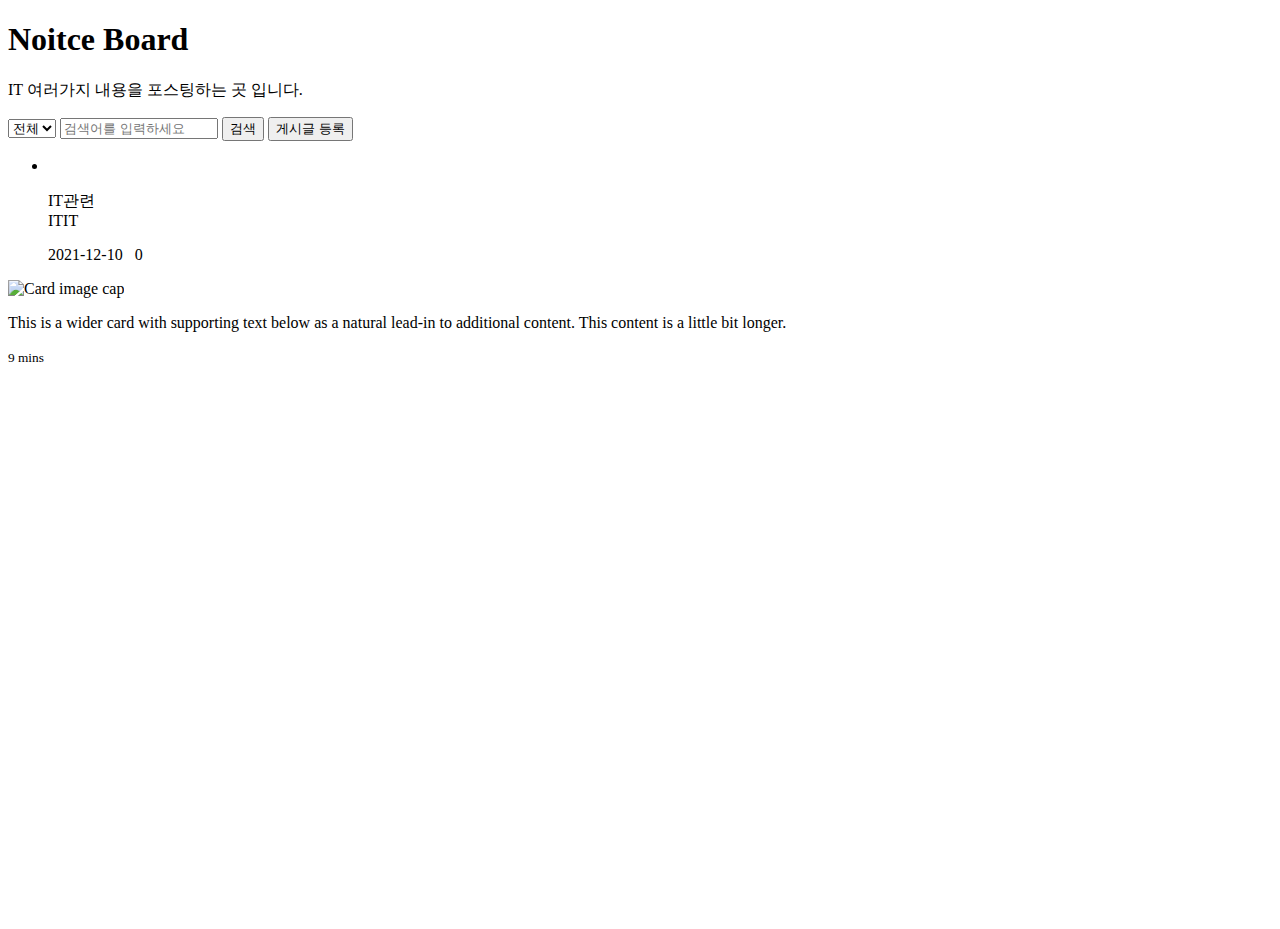
<file: src/main/resources/templates/myBoard.html>
<!DOCTYPE html>
<html lang="en"
    xmlns="http://www.w3.org/1999/xhtml"
	xmlns:th="http://www.thymeleaf.org"
	xmlns:layout="http://www.ultraq.net.nz/thymeleaf/layout"
	layout:decorate="~{base/base}">
    <head>
        <meta charset="UTF-8">
        <meta http-equiv="X-UA-Compatible" content="IE=edge">
        <meta name="viewport" content="width=device-width, initial-scale=1, shrink-to-fit=no">
        <meta name="description" content="">
        <meta name="author" content="">
        <link rel="icon" href="/docs/4.0/assets/img/favicons/favicon.ico">
        <link rel="canonical" href="https://getbootstrap.com/docs/4.0/examples/album/">
        <title>Board</title>
    </head>
    <body>
        <div layout:fragment="page_content" style="height: 100vh">
        <main role="main">
        <section class="jumbotron text-center">
            <div class="container">
            <h1 class="jumbotron-heading">Noitce Board</h1>
            <p class="lead text-muted">IT 여러가지 내용을 포스팅하는 곳 입니다.</p>
            </div>
        </section>

        <div class="album py-5 bg-light">
            <div class="container">
                <span class="forms">
                    <select title="검색어 선택" class="select" id="searchKey" th:field="*{search.searchKey}">
                        <option value="">전체</option>
                        <option value="title">제목</option>
                        <option value="content">내용</option>
                    </select>
                    </span>
                    <span class="forms search_inp">
                    <input type="text" title="검색 직접입력" id="searchValue" th:field="*{search.searchValue}" placeholder="검색어를 입력하세요"
                            class="inp" style="width:150px;">
                    <button type="button" class="btn_search" id="btn-search">검색</button>
                </span>
                <span class="forms">
                    <button sec:authorize="hasRole('ADMIN')" type="button" th:onclick="'location.href=\'' + @{/myBoard/create} + '\''"
                            class="btn_admin">게시글 등록</button>
                  </span>
            <div class="row">
                <div class="col-md-4">
                    <ul class="thumbnail_list clearfix">
                        <li th:each="board : ${boards.content}">
                          <a th:href="@{/news/pressReleases/{id}(id = ${board.id})}">
                            <img th:src="@{${board.imagePath != null ? board.imagePath : '/images/pc/main_img_news1.jpg'}}" alt="" class="photo">
                            <p class="board_title" th:text="${board.title}">IT관련<br>ITIT</p>
                            <p>
                              <span th:text="${#temporals.format(board.createdAt, 'yyyy-MM-dd')}">2021-12-10</span>&ensp;
                              <span th:text="'조회수 ' + ${board.viewCount}">0</span>
                            </p>
                          </a>
                        </li>
                      </ul>
                <div class="card mb-4 box-shadow">
                    <img class="card-img-top" data-src="holder.js/100px225?theme=thumb&bg=55595c&fg=eceeef&text=Thumbnail" alt="Card image cap">
                    <div class="card-body">
                    <p class="card-text">This is a wider card with supporting text below as a natural lead-in to additional content. This content is a little bit longer.</p>
                    <div class="d-flex justify-content-between align-items-center">
                        <small class="text-muted">9 mins</small>
                    </div>
                    </div>
                </div>
                </div>
            </div>
            </div>
            <th:block th:insert="fragments/pagination :: pagination('/myboards')" />
        </div>
        </main>
			</div>
    </body>
		<th:block layout:fragment="script_area">
			<script>
				const searchUrl = _ctx + '/myBoard';
			</script>
			<script th:src="@{./js/board/board.js}"></script>
		</th:block>
</html>
</file>
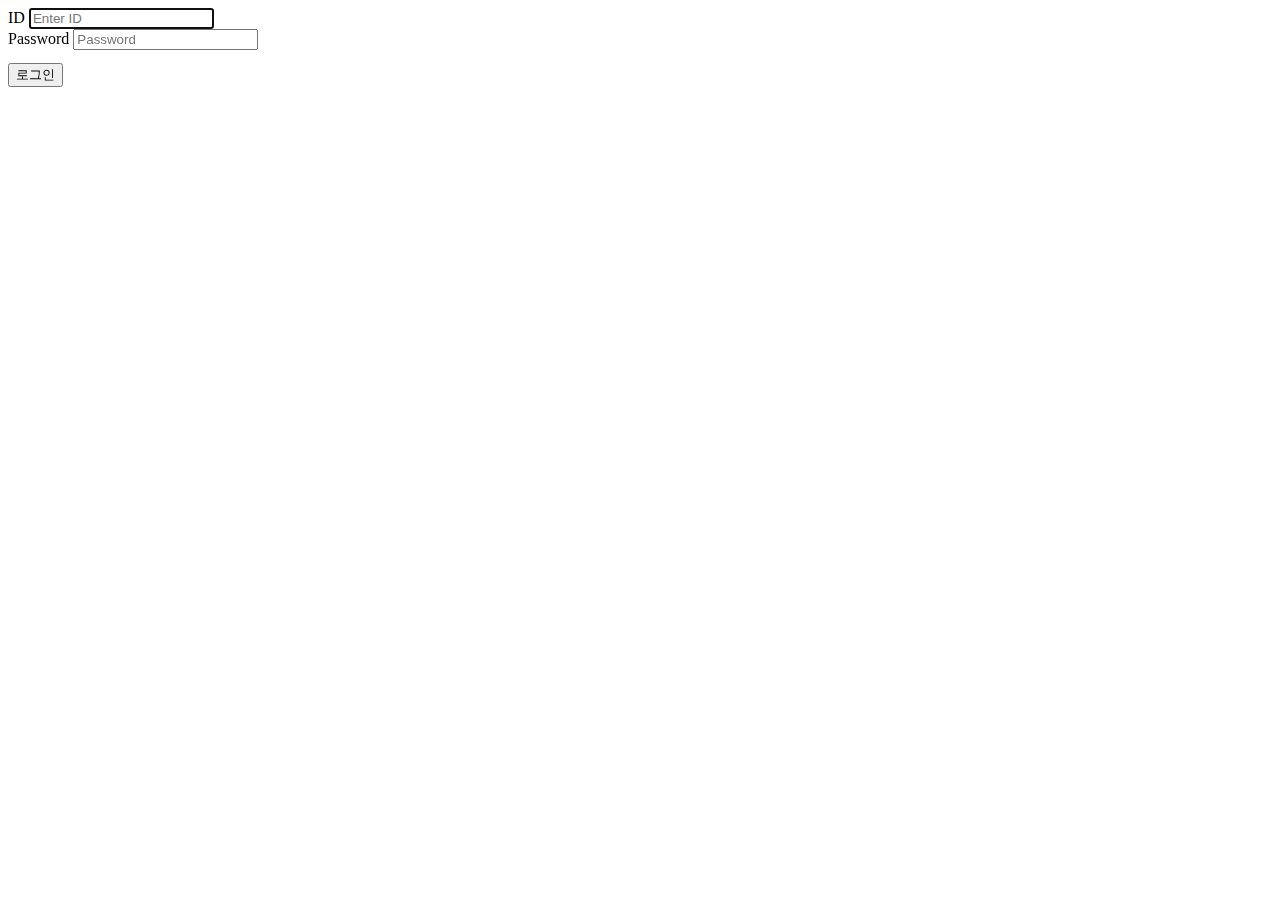
<file: src/main/resources/templates/auth/login.html>
<!DOCTYPE html>
<html xmlns="http://www.w3.org/1999/xhtml" 
	xmlns:th="http://www.thymeleaf.org" 
	xmlns:layout="http://www.ultraq.net.nz/thymeleaf/layout"
  layout:decorate="~{base/base}">
  <head>
    <meta charset="UTF-8">
    <meta http-equiv="X-UA-Compatible" content="IE=edge">
    <meta name="viewport" content="width=device-width, initial-scale=1, shrink-to-fit=no">
    <meta name="description" content="">
    <meta name="author" content="">
    <link rel="icon" href="/docs/4.0/assets/img/favicons/favicon.ico">
    <link rel="canonical" href="https://getbootstrap.com/docs/4.0/examples/album/">
    <title>로그인</title>
	</head>
  <body>
	<div layout:fragment="page_content" style="height: 100vh">
    <div id="contents" class="min_w">
      <div class="login_box">
        <form id="form-signIn" method ="POST">
        <input type="hidden" th:name="${_csrf.parameterName}" th:value="${_csrf.token}"/>
          <div>
            <label for="loginId">ID</label>
            <input id="loginId" type="text" name ="loginId" class="inp" placeholder="Enter ID" required autofocus/>
          </div>
          <div style="margin-bottom: 13px">
            <label for="password" class="sr-only">Password</label>
            <input id ="password" type="password" name ="password" class="inp" placeholder="Password" required/>
          </div>
          <input id="btn-Yes" class="btn" type="submit" value="로그인" style=""/>
        </form>
      </div>
    </div>
	</div>
  <th:block layout:fragment="script_area"></th:block>
  </body>
</html>
</file>
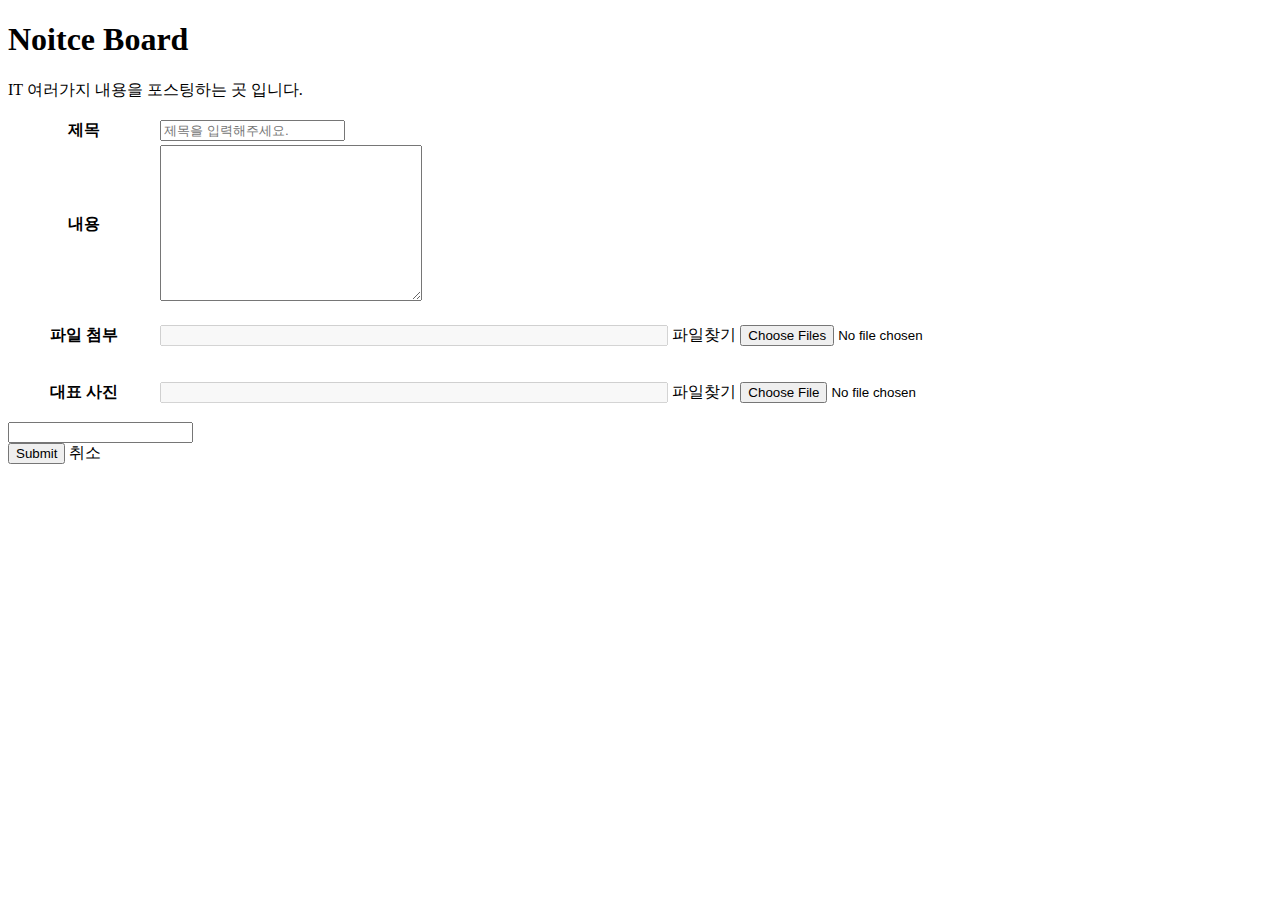
<file: src/main/resources/templates/board/create.html>
<!DOCTYPE html>
<html lang="en"
    xmlns="http://www.w3.org/1999/xhtml"
	xmlns:th="http://www.thymeleaf.org"
	xmlns:layout="http://www.ultraq.net.nz/thymeleaf/layout"
	layout:decorate="~{base/base}">
    <head>
        <meta charset="UTF-8">
        <meta http-equiv="X-UA-Compatible" content="IE=edge">
        <meta name="viewport" content="width=device-width, initial-scale=1, shrink-to-fit=no">
        <meta name="description" content="">
        <meta name="author" content="">
        <link rel="icon" th:href="@{/docs/4.0/assets/img/favicons/favicon.ico}">
        <link rel="canonical" href="https://getbootstrap.com/docs/4.0/examples/album/">
				<link rel="stylesheet" th:href="@{/ext/summernote/summernote-lite.css}">
        <link rel="stylesheet" th:href="@{/css/board/detialstyle.css}"/>
        <title>Board-create</title>
    </head>
    <body style="overflow-x: hidden">
			<div layout:fragment="page_content">

        <div class="title_wrap">
          <section class="jumbotron text-center">
            <div class="container">
              <h1 class="jumbotron-heading">Noitce Board</h1>
              <p class="lead text-muted">IT 여러가지 내용을 포스팅하는 곳 입니다.</p>
            </div>
          </section>
        </div>

        <div class="container mb-4">
				  <div id="contents" class="min_w"> <!-- @게시판 Width -->
            <form th:action="@{/myBoard}" method="POST" th:object="${board}" id="board-form" enctype="multipart/form-data">
              <input type="hidden" th:field="*{id}"/>
              <input type="hidden" name="type" th:value="${#strings.equals(menu, 'board') ? 0 : 1}"/>
        
              <div class="tbl mb-2" >
                <table>
                  <colgroup>
                    <col style="width:15%">
                    <col>
                  </colgroup>
                  <tbody>
                    <tr>
                      <th scope="row">
                        <label for="title" class="label">제목</label>
                      </th>
                      <td>
                        <input type="text" id="title" name="title" class="inp" th:field="*{title}" placeholder="제목을 입력해주세요." required>
                      </td>
                    </tr>
                    <tr>
                      <th scope="row">
                        <label for="editor" class="label">내용</label>
                      </th>
                      <td>
                        <textarea id="editor" name="content" cols="30" rows="10" class="textarea" th:field="*{content}"></textarea>
                      </td>
                    </tr>
                    <tr>
                      <th scope="row">
                        <p class="label">파일 첨부</p>
                      </th>
                      <td>
                        <label>
                          <input type="text" class="inp" disabled style="width:500px" id="upload-name" th:value="${board.getFilesStringValue()}">
                        </label>
                        <label for="upload" class="btn_md">파일찾기</label>
                        <input type="file" id="upload" class="hidden" name="file" multiple/>
                      </td>
                    </tr>
                    <tr>
                      <th scope="row">
                        <p class="label">대표 사진</p>
                      </th>
                      <td>
                        <label>
                          <input type="text" class="inp" disabled style="width:500px" id="upload-image-name" th:value="${board.getViewImageName()}">
                        </label>
                        <label for="upload-image" class="btn_md" >파일찾기</label>
                        <input type="file" id="upload-image" class="hidden" name="imageFile" />
                      </td>
                    </tr>
                  </tbody>
                </table>
                <input type="text" id="upload-contents-image" name="content_file_names" />
              </div>
              <div class="row">
                <div class="btn-group-toggle col-6 text-right">
                  <input type="submit" class="btn btn-primary" th:value="${board.id != 0 ? '수정' : '등록'}"/>
                  <a th:href="@{/myBoard}" id="btn_cancle" class="btn btn-danger">취소</a>
                </div>
              </div>
            </form>
					</div>
        </div>
					
			</div>
		<div layout:fragment="script_area">
      <script th:src="@{/ext/summernote/summernote-lite.js}"></script>
      <script th:src="@{/ext/summernote/lang/summernote-ko-KR.js}"></script>
      <script>
        $('#editor').summernote({
          toolbar: [
            ['style', ['bold', 'italic', 'underline', 'clear']],
            ['font', ['strikethrough', 'superscript', 'subscript']],
            ['fontsize', ['fontsize']],
            ['color', ['color']],
            ['para', ['ul', 'ol', 'paragraph']],
            ['insert', ['link', 'picture']],
            ['height', ['height']],
          ],
          height: 500,
          minHeight: null,
          maxHeight: null,
          focus: true,
          lang: 'ko-KR',
          placeholder: '게시글의 본문을 적는 곳입니다. 내용을 입력해주세요.',
          callbacks: {
            onImageUpload: function(files) {
              uploadSummernoteImageFile(files[0], this);
            },
            // 기본값 사용시 base64 인코딩된 이미지 파일과 url 기반 업로드 이미지 파일 두개가 들어가는 버그 해결위한 함수
            onPaste: function(e) {
              const clipboardData = e.originalEvent.clipboardData;
              if(clipboardData && clipboardData.items && clipboardData.item.length) {
                const item = clipboardData.items[0];
                if(item.kind === 'file' && item.type.indexOf('image/') !== -1) {
                  e.preventDefault();
                }
              }
            },
            onMediaDelete: function(target) {
              deleteSummernoteImageFile(target[0], this);
            },
            removeMedia: function(target) {
              deleteSummernoteImageFile(target[0], this);
            },
          },
        });

        function uploadSummernoteImageFile(file, editor) {
          const formData = new FormData();
          formData.append('file', file);
          $.ajax({
            url: _ctx + '/contentsFile',
            type: 'POST',
            headers: {
              'X-CSRF-TOKEN': token
            },
            contentType: false,
            processData: false,
            enctype: 'multipart/form-data',
            data: formData
          }).done(function(response) {
            $(editor).summernote('insertImage', response.path);
            contentsImageFiles.push(response.path);
            // $('input[name=content_file_names]').attr('value', contentsImageFiles);
          }).fail(function(error) {
            console.log('[ Error Response ]\n' + error)
          });
        }

        function deleteSummernoteImageFile(file, editor) {
          const url = decodeURI(file.src);
          $.ajax({
            type: 'DELETE',
            url: _ctx + '/contentsFile',
            headers: {
              'X-CSRF-TOKEN': token
            },
            data: {'url': url}
          }).done(function (String) {
            contentsImageFiles.pop(url);
            // $('input[name=content_file_names]').attr('value', contentsImageFiles);
          }).fail(function (error) {
              alert("삭제 실패");
          });
        }
    
        $('#upload, #upload-image').on('change', function() {
          const resultFiles = [];
          const files = $(this)[0].files;
          Array.prototype.forEach.call(files, (element) => {
            resultFiles.push(element.name);
          });
          const resultText = resultFiles.toString().replaceAll(',' ,'  //  ');
          $('#' + $(this).attr('id') + '-name').val(resultText);
        });
    
        $('form').submit(function(e) {
          const messageLength = CKEDITOR.instances['editor'].getData().replace(/<[^>]*>/gi, '').length;
          if(!messageLength) {
            alert('글을 입력해주세요');
            e.preventDefault();
          }
          $(window).off('beforeunload');
        });
        
        let contentsImageFiles = [];
        const form = $('#board-form')[0];

        form.addEventListener('submit', function(event) {
          event.preventDefault(); // 기본 동작인 submit 중단
          contentsImageFiles = img_find();
          $('input[name=content_file_names]').attr('value', contentsImageFiles);
          form.submit();	//이벤트 수행 후, form submit 진행
        });
  
        function img_find() {
          let imgs = document.getElementsByTagName("img");
          let imgSrcs = [];

          for (let i = 0; i < imgs.length; i++) {
            imgSrcs.push(decodeURI(imgs[i].src));
          }

          return imgSrcs;
        }

        function deleteSummernoteContentsImageFiles(imgSrcs) {
          for(let i=0; i<imgSrcs.length; i++) {
            $.ajax({
            type: 'DELETE',
            url: _ctx + '/contentsFile',
            headers: {
              'X-CSRF-TOKEN': token
            },
            data: {'url': imgSrcs[i].toString()},
            }).done(function (String) {
              $(editor).summernote('reset');
            }).fail(function (error) {
                alert("삭제 실패");
            });
          }
          alert("삭제되었습니다.");
        }

        $('#btn_cancle').on('click', function() {
          deleteSummernoteContentsImageFiles(img_find());
        });

      </script>
	</div>
	</body>
</html>
</file>
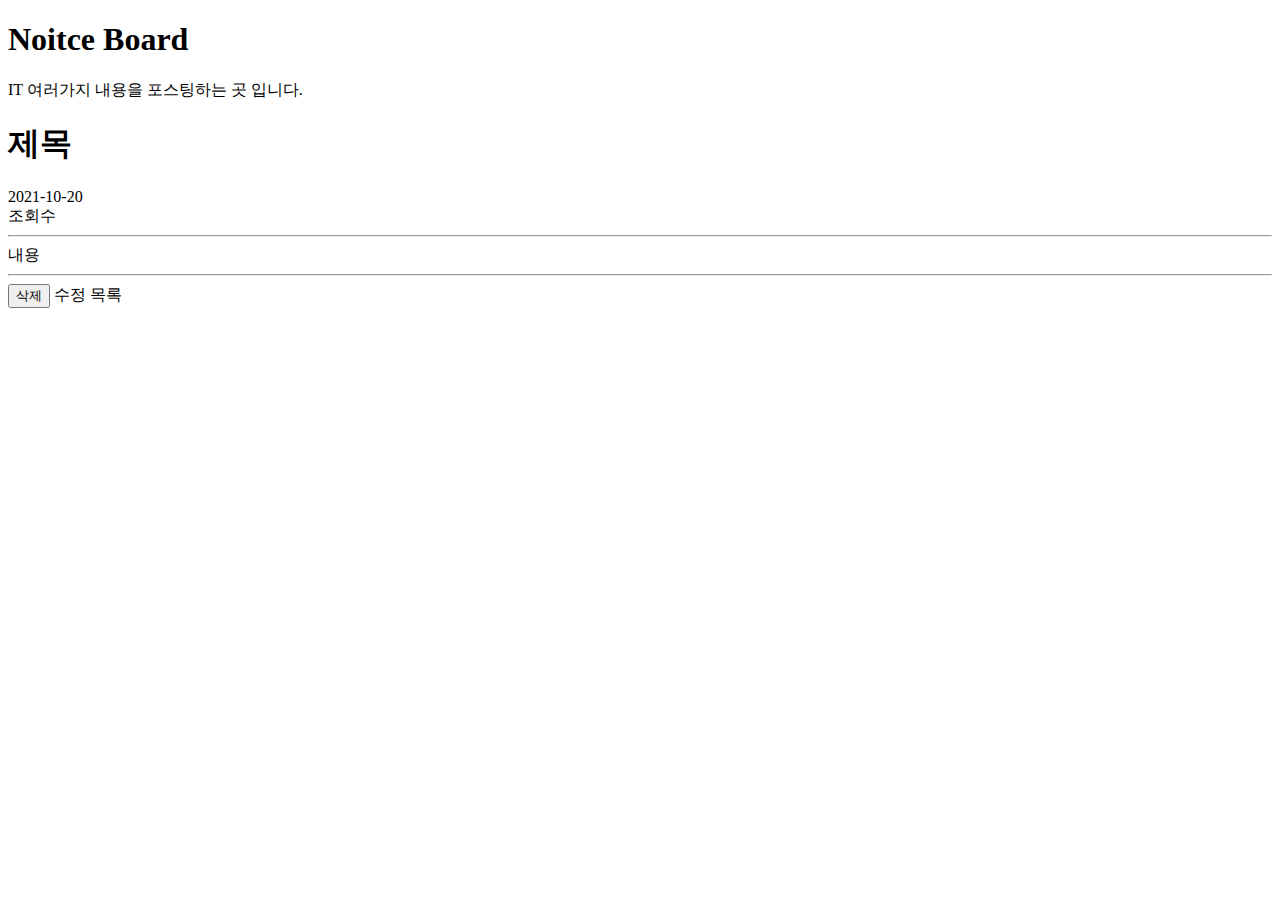
<file: src/main/resources/templates/board/detail.html>
<!DOCTYPE html>
<html lang="en"
    xmlns="http://www.w3.org/1999/xhtml"
	xmlns:th="http://www.thymeleaf.org"
	xmlns:layout="http://www.ultraq.net.nz/thymeleaf/layout"
	layout:decorate="~{base/base}">
	<head>
		<meta charset="UTF-8">
		<meta http-equiv="X-UA-Compatible" content="IE=edge">
		<meta name="viewport" content="width=device-width, initial-scale=1, shrink-to-fit=no">
		<meta name="description" content="">
		<meta name="author" content="">
		<link rel="icon" href="/docs/4.0/assets/img/favicons/favicon.ico">
		<link rel="canonical" href="https://getbootstrap.com/docs/4.0/examples/album/">
    <link rel="stylesheet" th:href="@{/css/board/detialstyle.css}"/>
		<title>Board</title>
	</head>
	<body>
    <div layout:fragment="page_content" id="boardLayout">
      <main id="main">

          <div class="title_wrap">
            <section class="jumbotron text-center">
              <div class="container">
                <h1 class="jumbotron-heading">Noitce Board</h1>
                <p class="lead text-muted">IT 여러가지 내용을 포스팅하는 곳 입니다.</p>
              </div>
            </section>
          </div>

          <div class="container">

            <div class="title_area">
              <div class="row">
                <div class="col">
                  <h1 class="title display-4" th:text="${board.title}">제목</h3>
                </div>
              </div>
              <div class="row">
                <div class="col text-right">
                  <span th:text="${#temporals.format(board.createdAt, 'yyyy-MM-dd HH:mm:ss')}">2021-10-20</span>
                </div>
              </div>
              <div class="row">
                <div class="col text-right">
                  <span th:text="'조회수 : ' + ${board.viewCount}">조회수</span>
                </div>
              </div>
            </div>

            <hr class="straight_line">

            <!-- <div class="brd_td">
              <th:block th:each="file : ${board.contentsFiles}">
                <a th:href="@{/contentsFile/{id}(id = ${file.id})}" class="file_down" role="button" th:data-path="${file.path}" th:data-name="${file.name}" th:text="${file.name}">'중소기업 4차산업혁명위원회' 위원장 위촉자료.xlsx</a><br>
              </th:block>
            </div> -->
            <div th:utext="${board.content}" id="board_contents">
              내용
            </div>

            <hr class="straight_line">

            <div class="btn_area">
              <div class="row mb-3">
                <div class="col text-right">
                  <button sec:authorize="hasRole('ADMIN')" th:if="${board.id != 0}" class="btn btn-danger" id="btn-remove" th:value="${board.id}">삭제</button>
                  <!-- <button th:if="${board.id != 0}" class="btn btn-danger" id="btn-remove" th:value="${board.id}">삭제</button> -->
                  <a sec:authorize="hasRole('ADMIN')" th:href="@{/myBoard/create?id={id}(menu = ${menu}, id=${board.id})}" class="btn btn-warning">수정</a>
                  <!-- <a th:href="@{/myBoard/create?id={id}(id=${board.id})}" class="btn btn-warning">수정</a> -->
                  <a th:href="@{/myBoard}" class="btn ghost" id="btn-back">목록</a>
                </div>
              </div>
            </div>

          </div>

      </main>
    </div>
  </body>
  <th:block layout:fragment="script_area">
		<script>
			const searchUrl = _ctx + '/myBoard';
		</script>
		<script th:src="@{/js/board/boardDetail.js}"></script>
	</th:block>
</html>
</file>
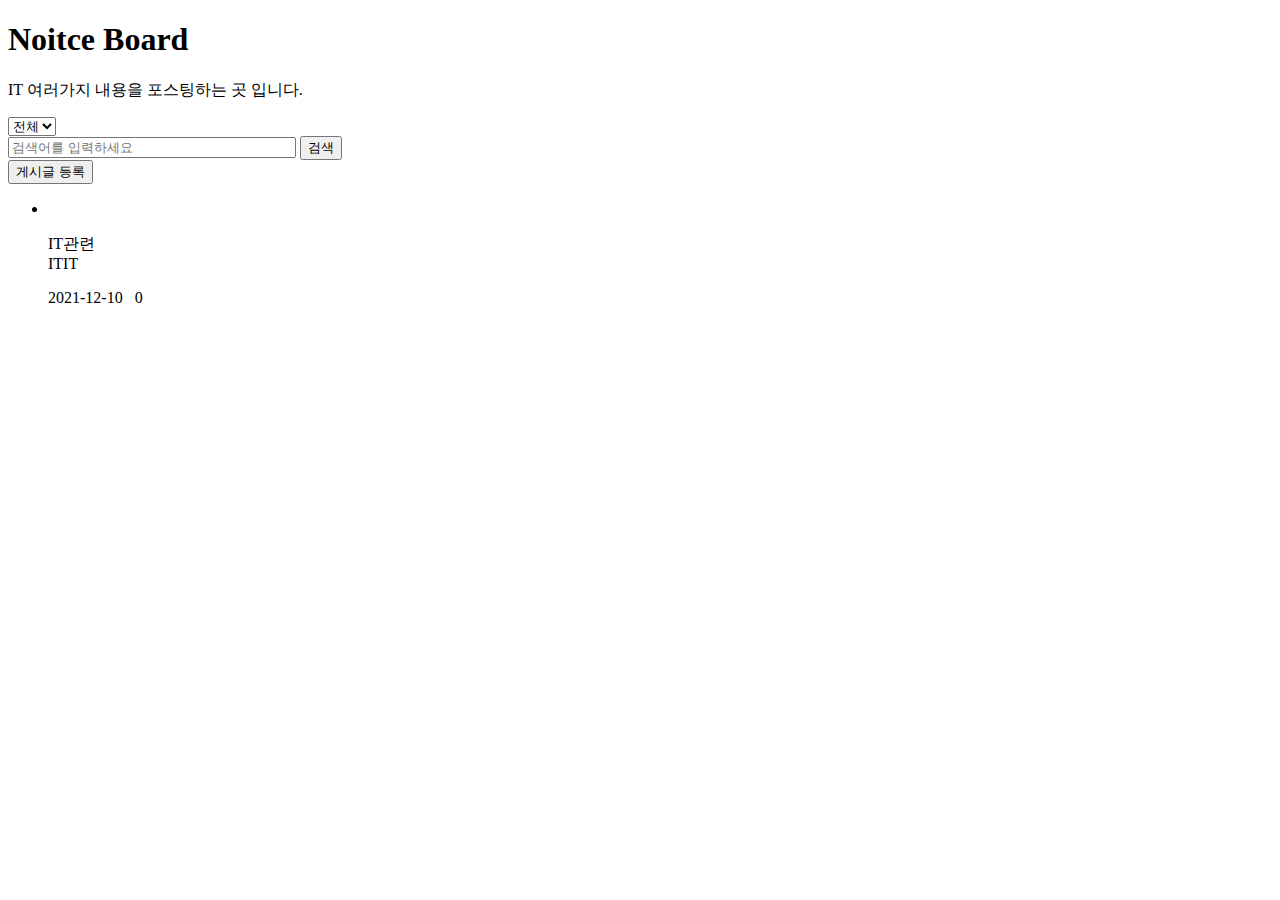
<file: src/main/resources/templates/board/myBoard.html>
<!DOCTYPE html>
<html lang="en"
    xmlns="http://www.w3.org/1999/xhtml"
	xmlns:th="http://www.thymeleaf.org"
	xmlns:layout="http://www.ultraq.net.nz/thymeleaf/layout"
	layout:decorate="~{base/base}">
	<head>
		<meta charset="UTF-8">
		<meta http-equiv="X-UA-Compatible" content="IE=edge">
		<meta name="viewport" content="width=device-width, initial-scale=1, shrink-to-fit=no">
		<meta name="description" content="">
		<meta name="author" content="">
		<link rel="icon" href="/docs/4.0/assets/img/favicons/favicon.ico">
		<link rel="canonical" href="https://getbootstrap.com/docs/4.0/examples/album/">
		<link rel="stylesheet" th:href="@{/css/board/style.css}"/>
		<title>Board</title>
	</head>
	<body>
		<div layout:fragment="page_content">
		<input type="hidden" id="boardsTotal" th:value="${boards.totalPages}"/>
			<main role="main" class="h-100">
				
				<div class="title_wrap">
					<section class="jumbotron text-center">
						<div class="container">
							<h1 class="jumbotron-heading">Noitce Board</h1>
							<p class="lead text-muted">IT 여러가지 내용을 포스팅하는 곳 입니다.</p>
						</div>
					</section>
				</div>

				<div id="boardLayout">
				<div class="container">
					<div class="row pb-5 ">
						<div class="search_wrap col">
							<div class="input-group">
								<div class="input-group-prepend">
									<span class="forms pr-4">
										<select title="검색어 선택" class="custom-select" id="searchKey" th:field="*{search.searchKey}">
											<option value="">전체</option>
											<option value="title">제목</option>
											<option value="content">내용</option>
										</select>
									</span>
									<span class="forms">
										<div class="row">
											<input type="text" title="검색 직접입력" id="searchValue" th:field="*{search.searchValue}" placeholder="검색어를 입력하세요"
															class="form-control" style="width:280px;">
											<button type="button" class="btn btn-dark ml-1" id="btn-search">검색</button>
										</div>
									</span>
								</div>
							</div>
						</div>
						<div class="search_wrap col text-right">
							<span class="forms">
									<button sec:authorize="hasRole('ADMIN')" type="button" th:onclick="'location.href=\'' + @{/myBoard/create} + '\''"
														class="btn btn-primary">게시글 등록</button>
							</span>
						</div>
					</div>
				</div>

				<div class="container">
					<div class="row">
						<div class="thumbnail_wrap">
							<ul class="thumbnail_list clearfix" id="board_ul">
								<li th:each="board : ${boards.content}">
									<a th:href="@{/myBoard/{id}(id = ${board.id})}">
										<img th:src="@{${board.imagePath != null ? board.imagePath : './img/board/default.png'}}" alt="" class="photo">
										<p class="board_title" th:text="${board.title}">IT관련<br>ITIT</p>
										<p>
											<span th:text="${#temporals.format(board.createdAt, 'yyyy-MM-dd')}">2021-12-10</span>&ensp;
											<span th:text="'조회수 ' + ${board.viewCount}">0</span>
										</p>
									</a>
								</li>
							</ul>
						</div>
					</div>
				</div>				
						
				<th:block th:insert="fragments/pagination :: pagination('/myBoard')" />
				</div>
			</main>
		</div>
	</body>
	<th:block layout:fragment="script_area">
		<script>
			const searchUrl = _ctx + '/myBoard';
		</script>
		<script th:src="@{/js/board/board.js}"></script>
	</th:block>
</html>
</file>
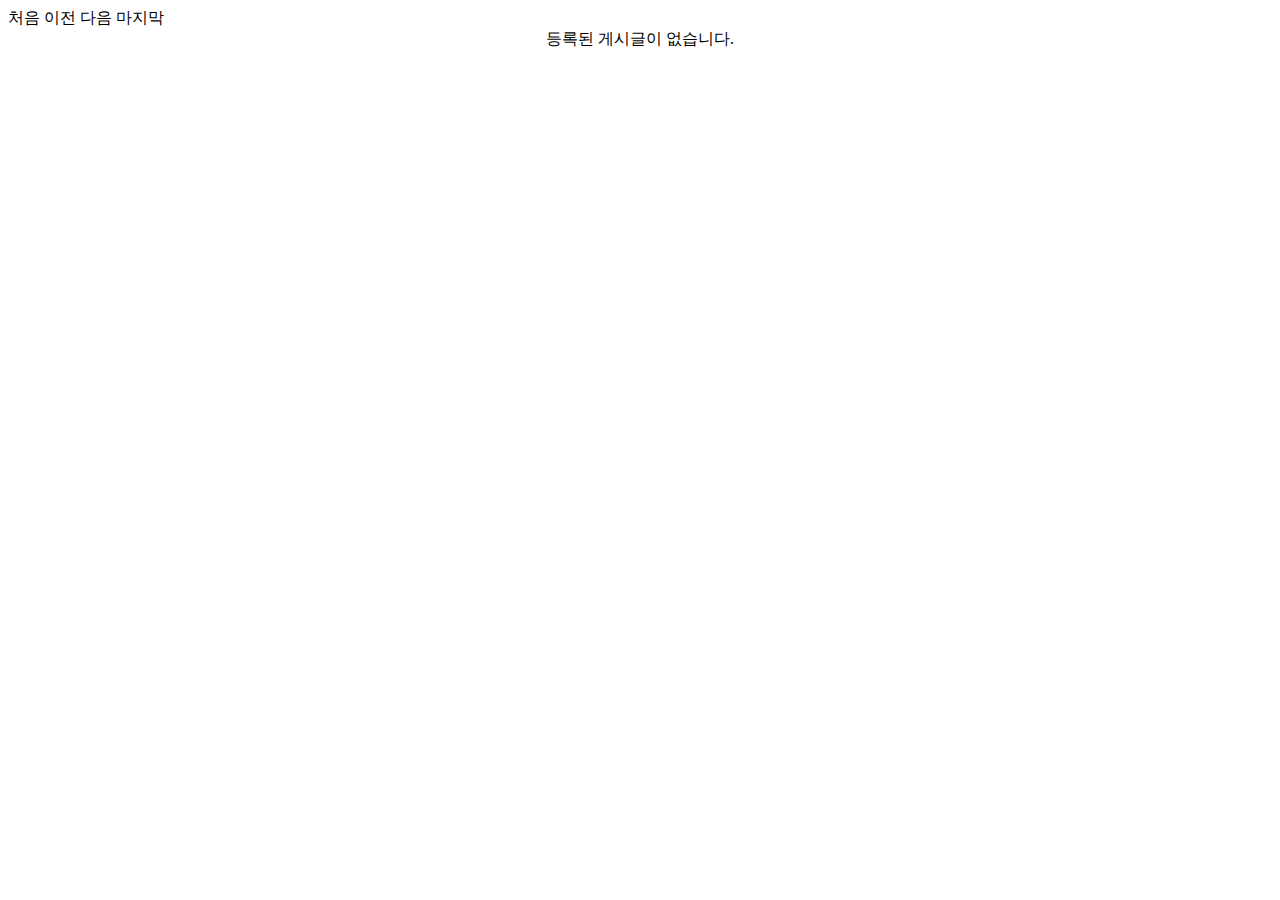
<file: src/main/resources/templates/fragments/pagination.html>
<!DOCTYPE html>
<html lang="ko"
      xmlns="http://www.w3.org/1999/xhtml"
      xmlns:th="http://www.thymeleaf.org">

<th:block th:fragment="pagination(url)">
  <div class="paginate" th:if="${boards.totalPages gt 0}">
    <a th:href="@{{url}?page=0&searchKey={searchKey}&searchValue={searchValue}(searchKey = ${search.searchKey}, searchValue = ${search.searchValue}, url = ${url})}"
       class="btn_paging first" th:classappend="${borads.first} ? 'disabled' : 'available'">처음</a>
    <a th:href="@{{url}?page={page}&searchKey={searchKey}&searchValue={searchValue}(searchKey = ${search.searchKey}, searchValue = ${search.searchValue}, page = ${borads.number - 1}, url = ${url})}"
       class="btn_paging prev" th:classappend="${boards.first} ? 'disabled' : 'available'">이전</a>
    <th:block th:each="pageNumber : ${#numbers.sequence(1, boards.totalPages)}">
      <a th:href="@{{url}?page={page}&searchKey={searchKey}&searchValue={searchValue}(searchKey = ${search.searchKey}, searchValue = ${search.searchValue}, page = ${pageNumber - 1}, url = ${url})}"
         th:class="${pageNumber eq boards.number + 1} ? 'active'" th:text="${pageNumber}"></a>
    </th:block>
    <a th:href="@{{url}?page={page}&searchKey={searchKey}&searchValue={searchValue}(searchKey = ${search.searchKey}, searchValue = ${search.searchValue}, page = ${boards.number + 1}, url = ${url})}"
       class="btn_paging next" th:classappend="${boards.last} ? 'disabled' : 'available'">다음</a>
    <a th:href="@{{url}?page={page}&searchKey={searchKey}&searchValue={searchValue}(searchKey = ${search.searchKey}, searchValue = ${search.searchValue}, page = ${boards.totalPages - 1}, url = ${url})}"
       class="btn_paging last" th:classappend="${boards.last} ? 'disabled' : 'available'">마지막</a>
  </div>
  <div th:unless="${boards.totalPages gt 0}" style="text-align: center">
    등록된 게시글이 없습니다.
  </div>
</th:block>
</file>
